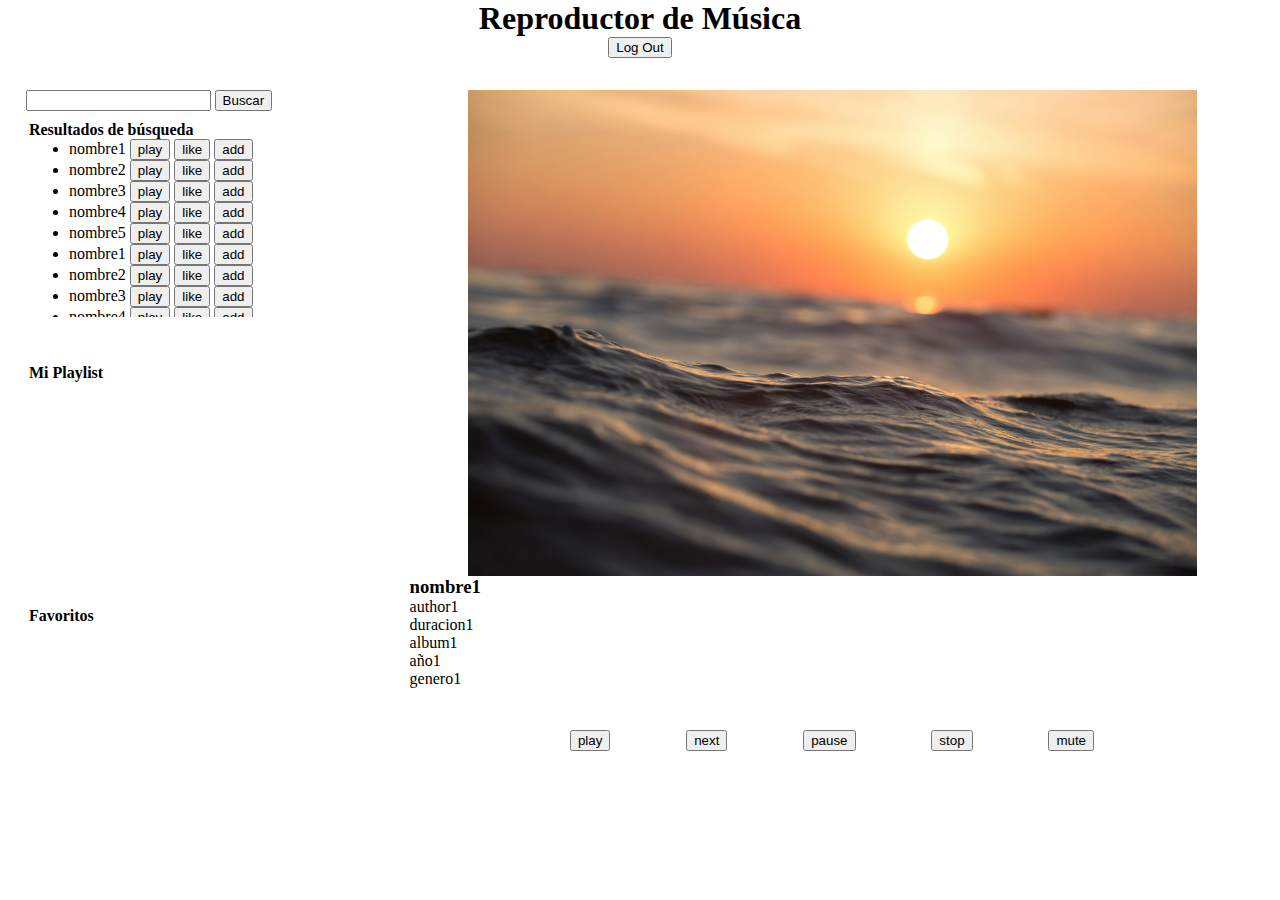
<file: pages/index.html>
<!DOCTYPE html>
<html lang="en">
<head>
    <meta charset="UTF-8">
    <link rel="stylesheet" type="text/css" href="/style.css">
    <meta name="viewport" content="width=device-width, initial-scale=1.0">
    <title>Reproductor</title>
</head>
<body>
    <header>
        <h1>Reproductor de Música</h1>
        <button id="logout">Log Out</button>
    </header>
    <main>
        <section id="lists" class="lists">
            <div class="searchContainer">
                <input id="search" type="text" placeholder="">
                <button id="searchBtn">Buscar</button>
            </div>

            <div  class="list results">
                <h4>Resultados de búsqueda</h4>
                <ul id="results" class="song-container">                    
                    <!-- Aquí van los resultados de la búsqueda -->
                </ul>
            </div>

            <div class="list playlist">
                <h4>Mi Playlist</h4>
                <ul id="playlist" class="song-container">
                    <!-- Aquí van las canciones de mi playlist -->
                </ul>
            </div>

            <div class="list favorites">
                <h4>Favoritos</h4>
                <ul id="favorites" class="song-container">
                    <!-- Aquí van mis canciones favoritas -->
                </ul>
            </div>
        </section>

        <section id="player" class="player">
            <figure>
                <img id="coverCancion" alt="album cover">
            </figure>

            <!-- <audio ref="audioRef">
                <source id="audioCancion" type="audio/mpeg">
            </audio> -->

            <div id="albumData">
                <h3 id="nombreCancion"></h3>
                <p  id="authorCancion"class="cancion"></p>
                <p  id="durationCancion"class="cancion"></p>
                <p  id="albumCancion"class="cancion"></p>
                <p  id="añoCancion"class="cancion"></p>
                <p  id="generoCancion"class="cancion"></p>
            </div>
            <div class="buttons">
                <button id="play">play</button>
                <button id="next">next</button>
                <button id="pause">pause</button>
                <button id="stop">stop</button>
                <button id="mute">mute</button>
            </div>
        </section>
    </main>
    <script type="module" src="/main.js"></script>
</body>
</html>
</file>
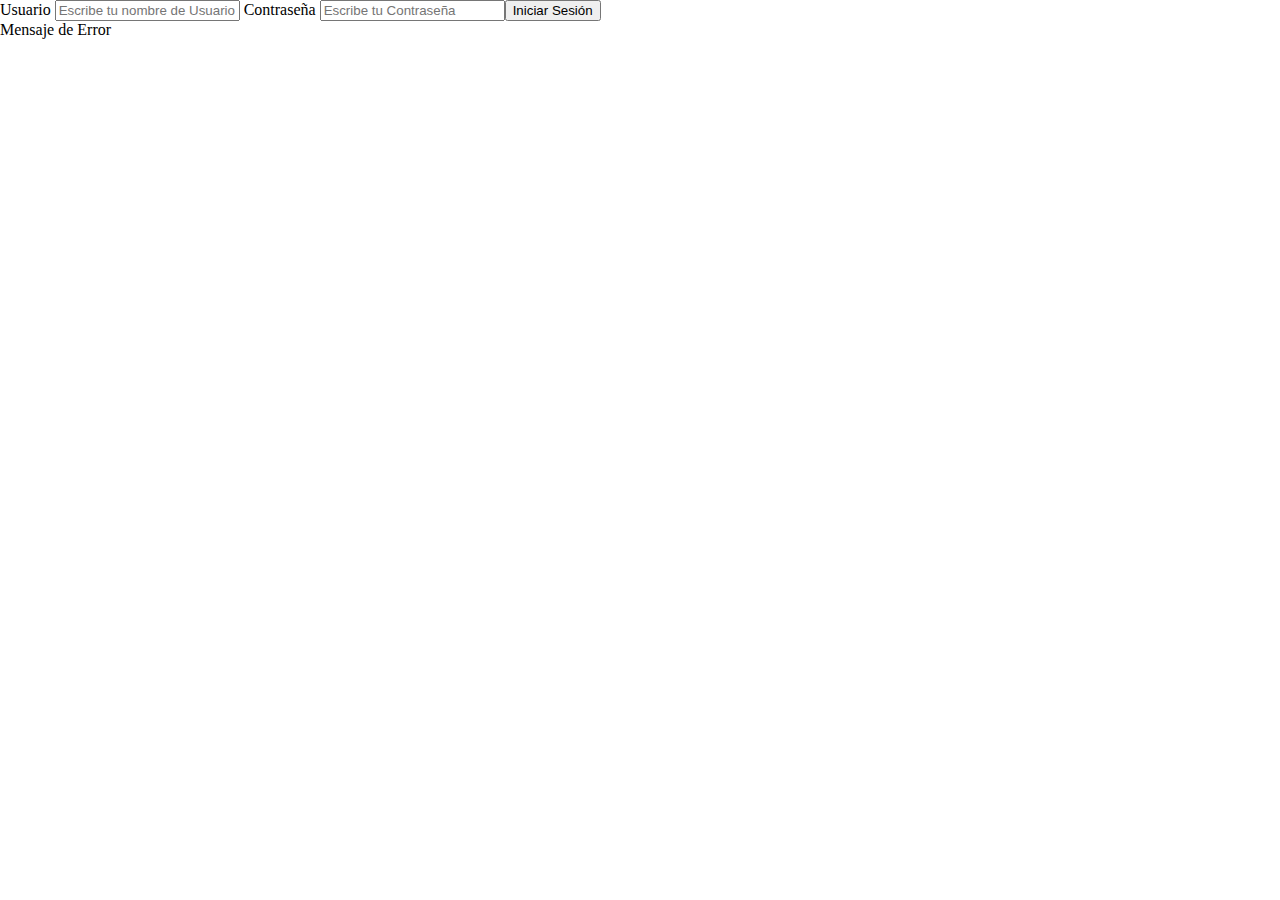
<file: pages/logIn.html>
<!DOCTYPE html>
<html lang="en">
<head>
    <meta charset="UTF-8">
    <link rel="stylesheet" type="text/css" href="/style.css">
    <meta name="viewport" content="width=device-width, initial-scale=1.0">
    <title>Inicio Sesión</title>
</head>
<body>
    <main>
        <div>
            <label for="username">Usuario</label>
            <input id="username" placeholder="Escribe tu nombre de Usuario" required />
            <label for="password">Contraseña</label>
            <input id="password" placeholder="Escribe tu Contraseña" required  />
            <p>Mensaje de Error</p>
        </div>
        <div>
            <button id="loginBtn">Iniciar Sesión</button>
        </div> 
    </main>
        
    <script type="module" src="/login.js"></script>
</body>
</html>
</file>
<file: style.css>
*{
    margin: 0;
    box-sizing: border-box;
}
header{
/*     padding: 3%;
 */    text-align: center;
    height: 10vh;
}
main{
    display: flex;
    height: 90vh;
    width: 100vw;
}

main .lists{
    height: 100%;
    width: 30%;
    padding: 0 2%;
}

main .lists .search{
    height: 10% ;
    width: 100%;
}

main .lists .list{
    height: 30% ;
    width: 100%;
    padding: 3% 1%;
}

main .lists .results ul, 
main .lists .favorites ul,
main .lists .playlist ul{
    height: 80%;
    overflow-y: scroll;
} 


main .player{
    width: 70%;
    padding: 0 2%;
    display: flex;
    flex-direction: column;
}

main .player figure{    
    height: 60%;
    display: flex;
    justify-content: center;
}

main .player figure #coverCancion{
    height: 100%;
}

main .player .albumData{
    text-align: center;
}
main .player .buttons{
    padding: 5% 10%;
    display: flex;
    justify-content: space-evenly;
}
</file>
